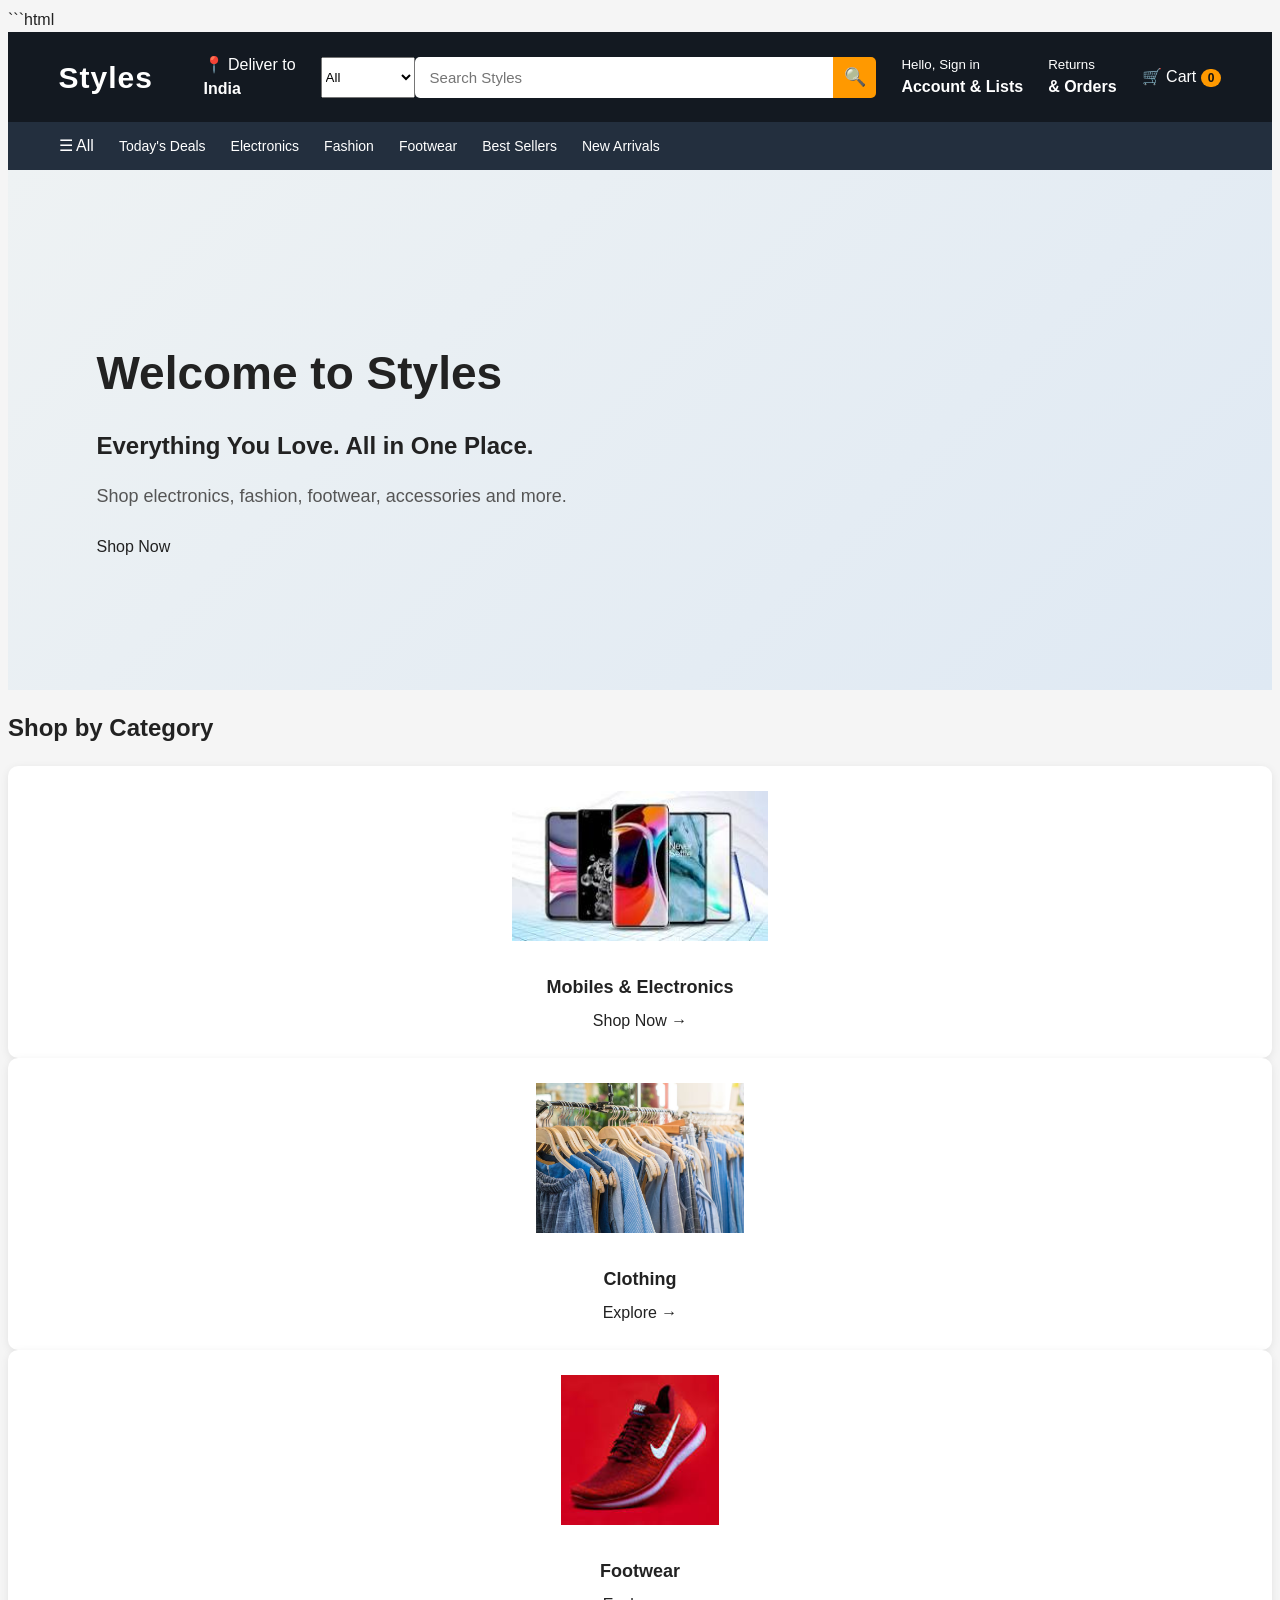
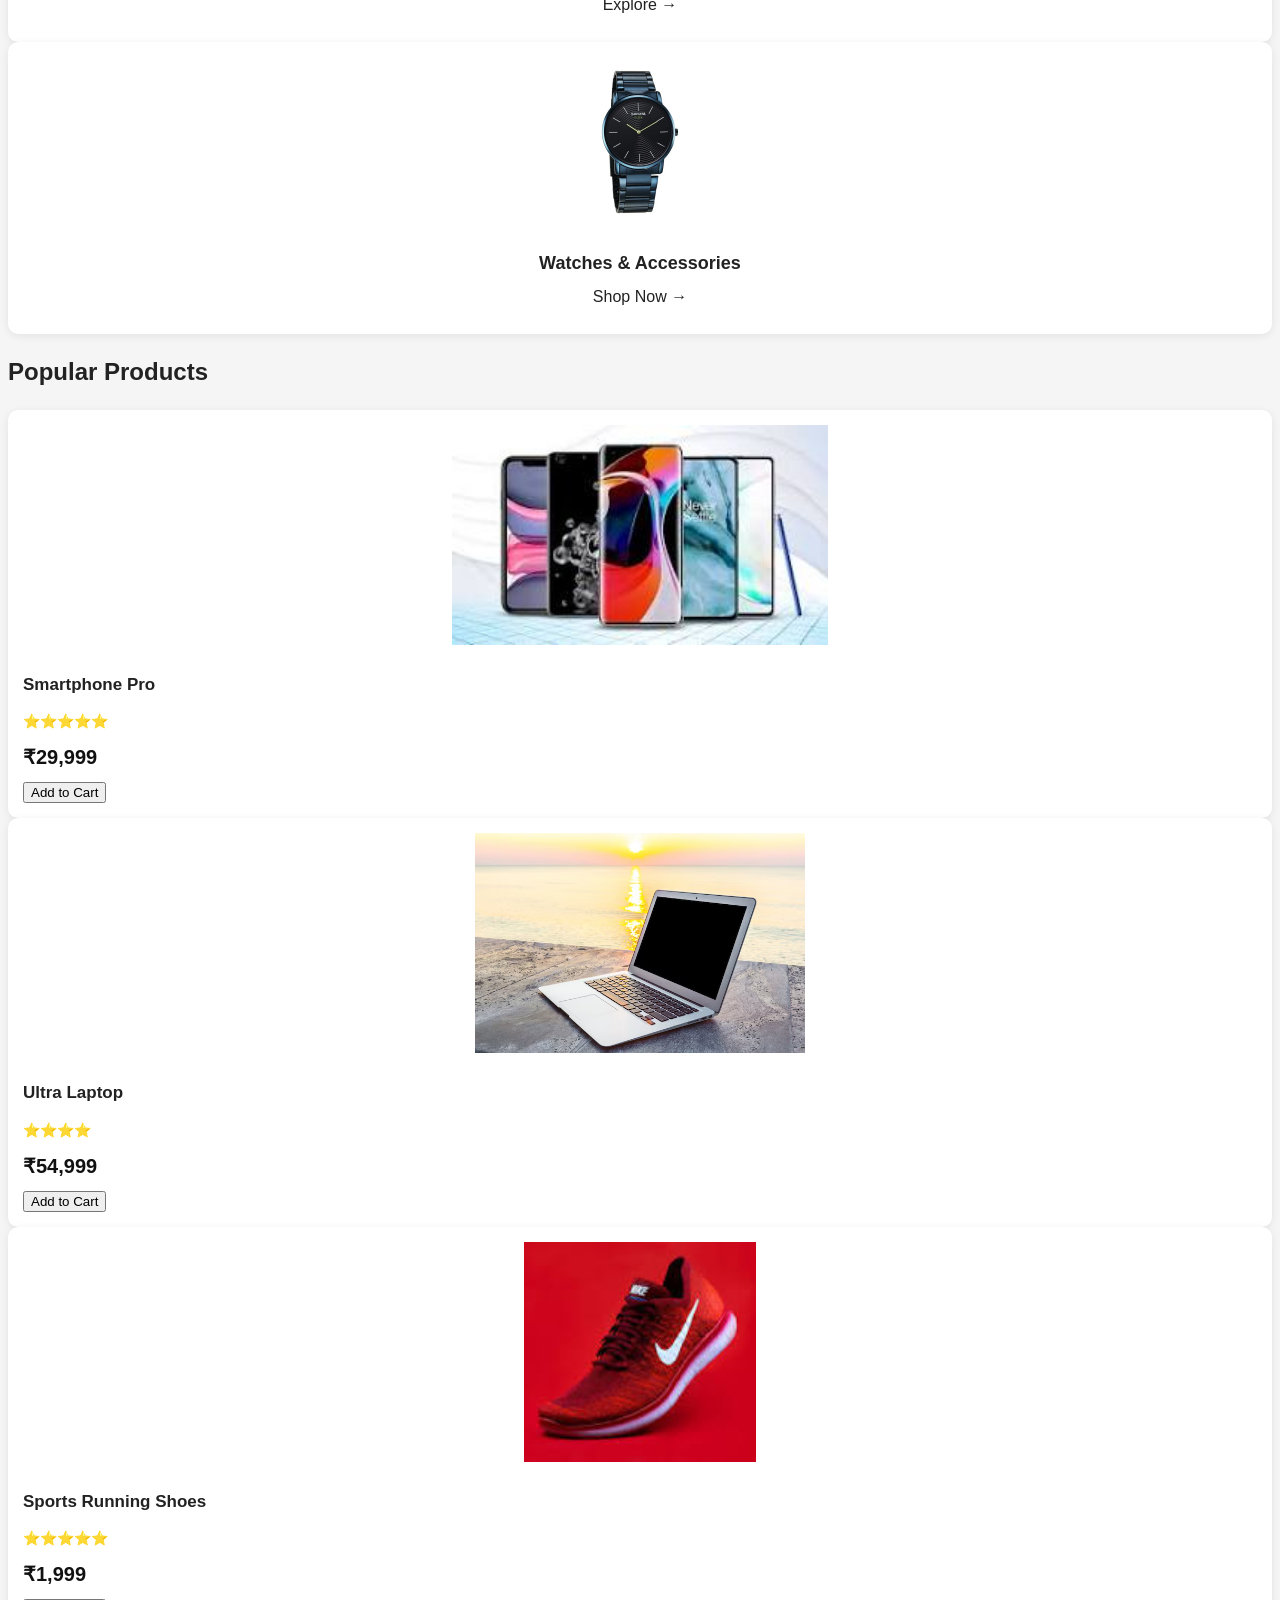
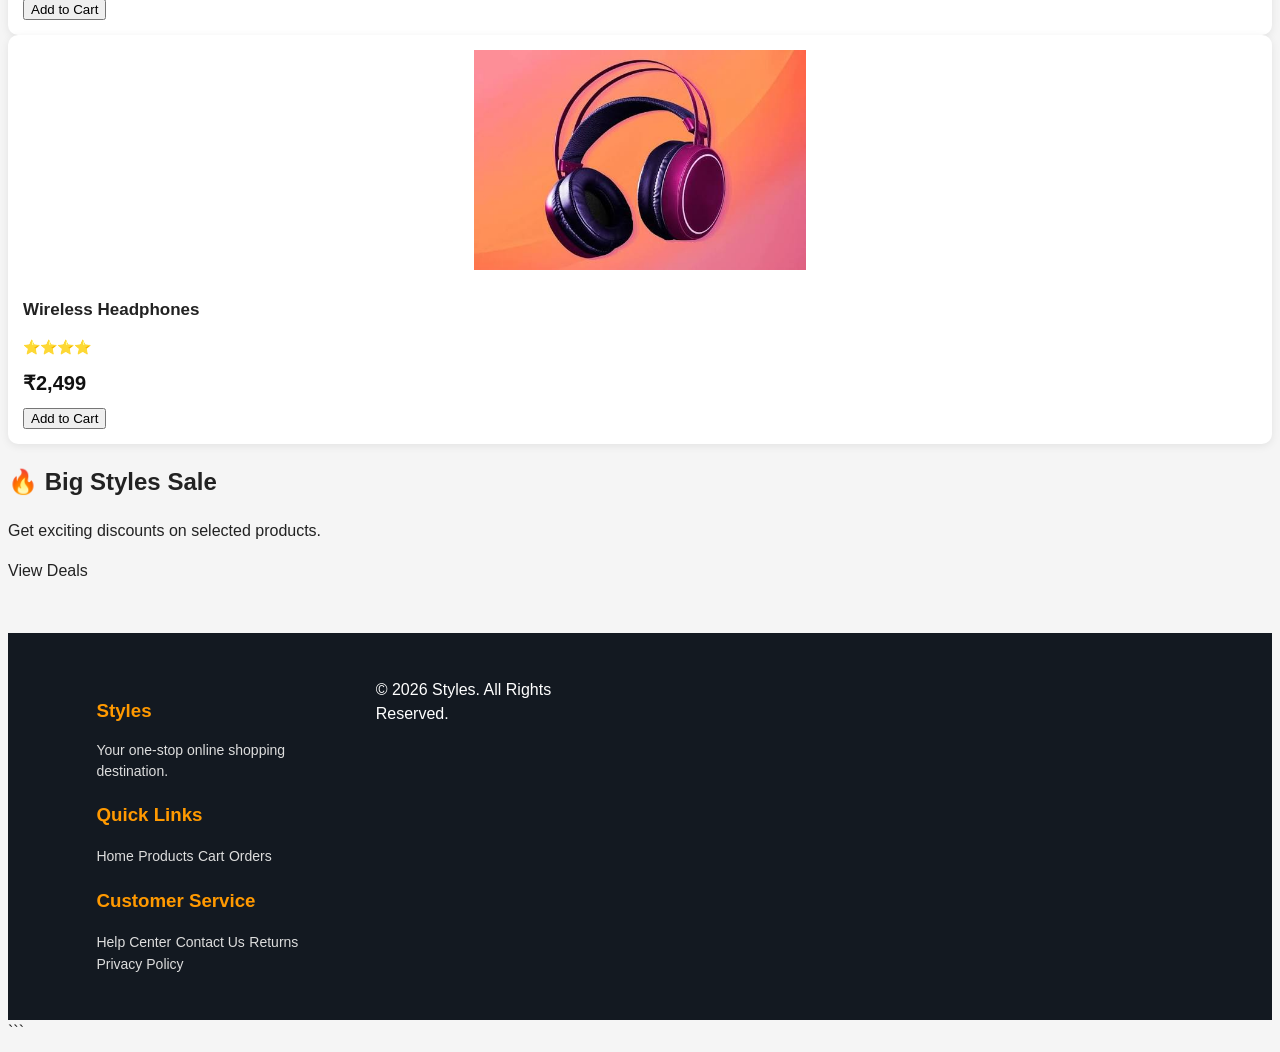
<file: index.html>
```html
<!DOCTYPE html>
<html lang="en">
<head>
    <meta charset="UTF-8">
    <meta name="viewport" content="width=device-width, initial-scale=1.0">

    <title>Styles - Online Shopping</title>

    <link rel="stylesheet" href="style.css">
</head>

<body>

    <!-- HEADER -->
    <header class="header">

        <div class="logo">
            <a href="index.html">Styles</a>
        </div>

        <div class="location">
            📍 <span>Deliver to<br><b>India</b></span>
        </div>

        <div class="search-box">
            <select id="category">
                <option>All</option>
                <option>Electronics</option>
                <option>Fashion</option>
                <option>Footwear</option>
                <option>Accessories</option>
            </select>

            <input
                type="text"
                id="searchInput"
                placeholder="Search Styles"
            >

            <button onclick="searchProducts()">🔍</button>
        </div>

        <div class="account">
            <small>Hello, Sign in</small>
            <br>
            <b>Account & Lists</b>
        </div>

        <div class="orders">
            <small>Returns</small>
            <br>
            <b>& Orders</b>
        </div>

        <div class="cart">
            <a href="cart.html">
                🛒 Cart
                <span id="cartCount">0</span>
            </a>
        </div>

    </header>


    <!-- NAVIGATION -->
    <nav class="navbar">

        <div>☰ All</div>

        <a href="products.html">Today's Deals</a>
        <a href="products.html">Electronics</a>
        <a href="products.html">Fashion</a>
        <a href="products.html">Footwear</a>
        <a href="products.html">Best Sellers</a>
        <a href="products.html">New Arrivals</a>

    </nav>


    <!-- HERO SECTION -->
    <section class="hero">

        <div class="hero-content">

            <h1>Welcome to Styles</h1>

            <h2>Everything You Love. All in One Place.</h2>

            <p>
                Shop electronics, fashion, footwear,
                accessories and more.
            </p>

            <a href="products.html" class="shop-btn">
                Shop Now
            </a>

        </div>

    </section>


    <!-- CATEGORY SECTION -->
    <section class="section">

        <h2>Shop by Category</h2>

        <div class="category-container">

            <div class="category-card">
                <img src="mobile.jpg" alt="Mobiles">
                <h3>Mobiles & Electronics</h3>
                <a href="products.html">Shop Now →</a>
            </div>

            <div class="category-card">
                <img src="clothes.jpg" alt="Clothes">
                <h3>Clothing</h3>
                <a href="products.html">Explore →</a>
            </div>

            <div class="category-card">
                <img src="shoes.jpg" alt="Shoes">
                <h3>Footwear</h3>
                <a href="products.html">Explore →</a>
            </div>

            <div class="category-card">
                <img src="watch.jpg" alt="Watches">
                <h3>Watches & Accessories</h3>
                <a href="products.html">Shop Now →</a>
            </div>

        </div>

    </section>


    <!-- PRODUCTS -->
    <section class="section">

        <h2>Popular Products</h2>

        <div class="product-container">

            <!-- PRODUCT 1 -->
            <div class="product-card">

                <img src="mobile.jpg" alt="Smartphone">

                <h3>Smartphone Pro</h3>

                <p class="rating">⭐⭐⭐⭐⭐</p>

                <p class="price">₹29,999</p>

                <button
                    class="cart-btn"
                    onclick="addToCart('Smartphone Pro', 29999, 'images/mobile.jpg')">
                    Add to Cart
                </button>

            </div>


            <!-- PRODUCT 2 -->
            <div class="product-card">

                <img src="laptop.jpg" alt="Laptop">

                <h3>Ultra Laptop</h3>

                <p class="rating">⭐⭐⭐⭐</p>

                <p class="price">₹54,999</p>

                <button
                    class="cart-btn"
                    onclick="addToCart('Ultra Laptop', 54999, 'images/laptop.jpg')">
                    Add to Cart
                </button>

            </div>


            <!-- PRODUCT 3 -->
            <div class="product-card">

                <img src="shoes.jpg" alt="Shoes">

                <h3>Sports Running Shoes</h3>

                <p class="rating">⭐⭐⭐⭐⭐</p>

                <p class="price">₹1,999</p>

                <button
                    class="cart-btn"
                    onclick="addToCart('Sports Running Shoes', 1999, 'images/shoes.jpg')">
                    Add to Cart
                </button>

            </div>


            <!-- PRODUCT 4 -->
            <div class="product-card">

                <img src="headphones.jpg" alt="Headphones">

                <h3>Wireless Headphones</h3>

                <p class="rating">⭐⭐⭐⭐</p>

                <p class="price">₹2,499</p>

                <button
                    class="cart-btn"
                    onclick="addToCart('Wireless Headphones', 2499, 'images/headphones.jpg')">
                    Add to Cart
                </button>

            </div>

        </div>

    </section>


    <!-- OFFER BANNER -->
    <section class="offer">

        <h2>🔥 Big Styles Sale</h2>

        <p>Get exciting discounts on selected products.</p>

        <a href="products.html" class="shop-btn">
            View Deals
        </a>

    </section>


    <!-- FOOTER -->
    <footer>

        <div class="footer-container">

            <div>
                <h3>Styles</h3>
                <p>Your one-stop online shopping destination.</p>
            </div>

            <div>
                <h3>Quick Links</h3>
                <a href="index.html">Home</a>
                <a href="products.html">Products</a>
                <a href="cart.html">Cart</a>
                <a href="orders.html">Orders</a>
            </div>

            <div>
                <h3>Customer Service</h3>
                <a href="#">Help Center</a>
                <a href="#">Contact Us</a>
                <a href="#">Returns</a>
                <a href="#">Privacy Policy</a>
            </div>

        </div>

        <div class="copyright">
            © 2026 Styles. All Rights Reserved.
        </div>

    </footer>


    <script src="script.js"></script>

</body>
</html>
```
</file>
<file: style.css>
```css
/* =========================================
   STYLES E-COMMERCE WEBSITE
   MAIN STYLE SHEET
   ========================================= */


/* =========================================
   RESET
   ========================================= */

* {
    margin: 0;
    padding: 0;
    box-sizing: border-box;
}

html {
    scroll-behavior: smooth;
}

body {
    font-family: Arial, Helvetica, sans-serif;
    background: #f5f5f5;
    color: #222;
    line-height: 1.5;
}

a {
    text-decoration: none;
    color: inherit;
}

button,
input,
select,
textarea {
    font-family: inherit;
}


/* =========================================
   HEADER
   ========================================= */

header {
    background: #131921;
    color: white;
    min-height: 70px;
    padding: 10px 4%;
    display: flex;
    align-items: center;
    gap: 25px;
}

.logo {
    min-width: 120px;
}

.logo a {
    color: white;
    font-size: 30px;
    font-weight: bold;
    letter-spacing: 1px;
}

.logo a:hover {
    color: #ff9900;
}


/* =========================================
   SEARCH BOX
   ========================================= */

.search-box {
    flex: 1;
    display: flex;
    max-width: 700px;
}

.search-box input {
    width: 100%;
    padding: 12px 15px;
    border: none;
    outline: none;
    font-size: 15px;
    border-radius: 5px 0 0 5px;
}

.search-box button {
    width: 55px;
    border: none;
    background: #ff9900;
    cursor: pointer;
    font-size: 18px;
    border-radius: 0 5px 5px 0;
}

.search-box button:hover {
    background: #e88a00;
}


/* =========================================
   HEADER LINKS
   ========================================= */

.header-links {
    display: flex;
    align-items: center;
    gap: 20px;
    white-space: nowrap;
}

.header-links a {
    color: white;
    font-size: 14px;
}

.header-links a:hover {
    color: #ff9900;
}

#cartCount {
    background: #ff9900;
    color: #111;
    padding: 2px 7px;
    border-radius: 20px;
    font-weight: bold;
    font-size: 12px;
}


/* =========================================
   NAVIGATION
   ========================================= */

nav {
    background: #232f3e;
    color: white;
    display: flex;
    align-items: center;
    gap: 25px;
    padding: 12px 4%;
    overflow-x: auto;
}

nav a {
    font-size: 14px;
    white-space: nowrap;
}

nav a:hover {
    color: #ff9900;
}


/* =========================================
   MAIN CONTAINER
   ========================================= */

main {
    min-height: 60vh;
}

.container {
    max-width: 1200px;
    margin: auto;
    padding: 30px 20px;
}


/* =========================================
   HERO SECTION
   ========================================= */

.hero {
    min-height: 380px;
    padding: 70px 7%;
    display: flex;
    align-items: center;
    background: linear-gradient(
        135deg,
        #eef2f3,
        #dfe9f3
    );
}

.hero-content {
    max-width: 600px;
}

.hero h1 {
    font-size: 46px;
    margin-bottom: 15px;
}

.hero p {
    font-size: 18px;
    color: #555;
    margin-bottom: 25px;
}

.hero-btn {
    display: inline-block;
    background: #ff9900;
    color: #111;
    padding: 13px 25px;
    border-radius: 5px;
    font-weight: bold;
}

.hero-btn:hover {
    background: #e88a00;
}


/* =========================================
   SECTION TITLE
   ========================================= */

.section-title {
    text-align: center;
    margin: 35px 0 25px;
}

.section-title h2 {
    font-size: 30px;
    margin-bottom: 5px;
}

.section-title p {
    color: #666;
}


/* =========================================
   CATEGORY SECTION
   ========================================= */

.categories {
    max-width: 1200px;
    margin: auto;
    padding: 20px;
}

.category-grid {
    display: grid;
    grid-template-columns: repeat(4, 1fr);
    gap: 20px;
}

.category-card {
    background: white;
    padding: 25px 15px;
    border-radius: 10px;
    text-align: center;
    box-shadow: 0 2px 8px rgba(0,0,0,0.08);
    transition: 0.3s;
}

.category-card:hover {
    transform: translateY(-5px);
    box-shadow: 0 5px 15px rgba(0,0,0,0.15);
}

.category-card img {
    width: 100%;
    height: 150px;
    object-fit: contain;
    margin-bottom: 15px;
}

.category-card h3 {
    font-size: 18px;
    margin-bottom: 8px;
}

.category-card p {
    color: #666;
    font-size: 14px;
}


/* =========================================
   PRODUCT GRID
   ========================================= */

.product-section {
    max-width: 1200px;
    margin: auto;
    padding: 20px;
}

.product-grid {
    display: grid;
    grid-template-columns: repeat(4, 1fr);
    gap: 20px;
}


/* =========================================
   PRODUCT CARD
   ========================================= */

.product-card {
    background: white;
    border-radius: 10px;
    overflow: hidden;
    padding: 15px;
    box-shadow: 0 2px 8px rgba(0,0,0,0.08);
    transition: 0.3s;
}

.product-card:hover {
    transform: translateY(-4px);
    box-shadow: 0 5px 15px rgba(0,0,0,0.15);
}

.product-card img {
    width: 100%;
    height: 220px;
    object-fit: contain;
    margin-bottom: 10px;
}

.product-card h3 {
    font-size: 17px;
    margin-bottom: 8px;
}

.product-card p {
    color: #666;
    font-size: 14px;
    margin-bottom: 8px;
}

.product-card .price {
    color: #111;
    font-size: 20px;
    font-weight: bold;
    margin: 10px 0;
}

.rating {
    color: #f5a623;
    font-size: 14px;
    margin-bottom: 10px;
}


/* =========================================
   BUTTONS
   ========================================= */

.btn {
    display: inline-block;
    padding: 10px 18px;
    border: none;
    border-radius: 5px;
    cursor: pointer;
    font-weight: bold;
    text-align: center;
}

.btn-primary {
    background: #ff9900;
    color: #111;
}

.btn-primary:hover {
    background: #e88a00;
}

.btn-dark {
    background: #232f3e;
    color: white;
}

.btn-dark:hover {
    background: #131921;
}

.btn-danger {
    background: #d9534f;
    color: white;
}

.btn-danger:hover {
    background: #c9302c;
}


/* =========================================
   OFFER BANNER
   ========================================= */

.offer-banner {
    margin: 40px auto;
    max-width: 1200px;
    padding: 40px 20px;
    text-align: center;
    background: #232f3e;
    color: white;
    border-radius: 10px;
}

.offer-banner h2 {
    font-size: 30px;
    margin-bottom: 10px;
}

.offer-banner p {
    margin-bottom: 20px;
}


/* =========================================
   PRODUCTS PAGE
   ========================================= */

.products-container {
    max-width: 1200px;
    margin: auto;
    padding: 30px 20px;
}

.products-layout {
    display: grid;
    grid-template-columns: 230px 1fr;
    gap: 25px;
}


/* =========================================
   SIDEBAR
   ========================================= */

.sidebar {
    background: white;
    padding: 20px;
    border-radius: 8px;
    height: fit-content;
    box-shadow: 0 2px 8px rgba(0,0,0,0.08);
}

.sidebar h3 {
    margin-bottom: 15px;
}

.sidebar label {
    display: block;
    margin: 10px 0;
    cursor: pointer;
}

.sidebar input {
    margin-right: 7px;
}


/* =========================================
   SORT BAR
   ========================================= */

.sort-bar {
    background: white;
    padding: 15px;
    margin-bottom: 20px;
    border-radius: 8px;
    display: flex;
    justify-content: space-between;
    align-items: center;
}

.sort-bar select {
    padding: 8px 12px;
    border: 1px solid #ccc;
    border-radius: 5px;
}


/* =========================================
   PRODUCT DETAIL
   ========================================= */

.product-detail {
    max-width: 1200px;
    margin: auto;
    padding: 30px 20px;
}

.product-detail-container {
    display: grid;
    grid-template-columns: 1fr 1fr;
    gap: 40px;
    background: white;
    padding: 30px;
    border-radius: 10px;
}

.product-gallery {
    text-align: center;
}

.product-gallery img {
    width: 100%;
    max-height: 450px;
    object-fit: contain;
}

.product-info h1 {
    font-size: 32px;
    margin-bottom: 10px;
}

.product-info .price {
    font-size: 30px;
    font-weight: bold;
    margin: 15px 0;
}

.product-info .description {
    color: #555;
    margin: 20px 0;
}

.product-actions {
    display: flex;
    gap: 10px;
    margin-top: 20px;
}


/* =========================================
   QUANTITY CONTROL
   ========================================= */

.quantity-control {
    display: flex;
    align-items: center;
    margin: 15px 0;
}

.quantity-control button {
    width: 35px;
    height: 35px;
    border: 1px solid #ccc;
    background: #eee;
    cursor: pointer;
    font-size: 18px;
}

.quantity-control span,
.quantity-control input {
    width: 45px;
    height: 35px;
    text-align: center;
    border: 1px solid #ccc;
    padding: 8px;
}


/* =========================================
   FORM STYLING
   ========================================= */

.form-container {
    max-width: 500px;
    margin: 40px auto;
    background: white;
    padding: 30px;
    border-radius: 10px;
    box-shadow: 0 2px 10px rgba(0,0,0,0.1);
}

.form-container h1,
.form-container h2 {
    text-align: center;
    margin-bottom: 25px;
}

.form-group {
    margin-bottom: 18px;
}

.form-group label {
    display: block;
    font-weight: bold;
    margin-bottom: 7px;
}

.form-group input,
.form-group select,
.form-group textarea {
    width: 100%;
    padding: 12px;
    border: 1px solid #ccc;
    border-radius: 5px;
    outline: none;
}

.form-group input:focus,
.form-group select:focus,
.form-group textarea:focus {
    border-color: #ff9900;
}


/* =========================================
   CHECKBOX
   ========================================= */

.checkbox-group {
    display: flex;
    align-items: center;
    gap: 8px;
    margin: 15px 0;
}

.checkbox-group input {
    width: auto;
}


/* =========================================
   CART PAGE
   ========================================= */

.cart-container {
    max-width: 1200px;
    margin: 30px auto;
    padding: 20px;
    display: grid;
    grid-template-columns: 2fr 1fr;
    gap: 25px;
}

.cart-items {
    background: white;
    padding: 20px;
    border-radius: 10px;
}

.cart-item {
    display: flex;
    align-items: center;
    gap: 20px;
    padding: 20px 0;
    border-bottom: 1px solid #ddd;
}

.cart-item img {
    width: 120px;
    height: 120px;
    object-fit: contain;
}

.cart-item-info {
    flex: 1;
}

.cart-item-info h3 {
    margin-bottom: 8px;
}

.cart-item-info .price {
    font-size: 20px;
    font-weight: bold;
    margin: 8px 0;
}

.cart-summary {
    background: white;
    padding: 25px;
    border-radius: 10px;
    height: fit-content;
}

.cart-summary h2 {
    margin-bottom: 20px;
}

.cart-summary-row {
    display: flex;
    justify-content: space-between;
    padding: 10px 0;
}

.cart-summary-total {
    border-top: 1px solid #ddd;
    padding-top: 15px;
    margin-top: 10px;
    font-size: 20px;
    font-weight: bold;
}


/* =========================================
   ORDERS PAGE
   ========================================= */

.orders-container {
    max-width: 1100px;
    margin: 30px auto;
    padding: 20px;
}

.order-card {
    background: white;
    padding: 20px;
    border-radius: 10px;
    margin-bottom: 20px;
    box-shadow: 0 2px 8px rgba(0,0,0,0.08);
}

.order-header {
    display: flex;
    justify-content: space-between;
    align-items: center;
    padding-bottom: 15px;
    border-bottom: 1px solid #ddd;
}

.order-status {
    font-weight: bold;
    color: #168a35;
}

.order-product {
    display: flex;
    gap: 15px;
    align-items: center;
    padding: 15px 0;
}

.order-product img {
    width: 90px;
    height: 90px;
    object-fit: contain;
}

.order-actions {
    display: flex;
    gap: 10px;
    margin-top: 10px;
}


/* =========================================
   LOGIN / REGISTER
   ========================================= */

.auth-page {
    min-height: 70vh;
    display: flex;
    align-items: center;
    justify-content: center;
    padding: 40px 20px;
}

.auth-box {
    width: 100%;
    max-width: 450px;
    background: white;
    padding: 35px;
    border-radius: 10px;
    box-shadow: 0 2px 12px rgba(0,0,0,0.12);
}

.auth-box h1 {
    text-align: center;
    margin-bottom: 25px;
}

.auth-box .btn {
    width: 100%;
}

.auth-links {
    text-align: center;
    margin-top: 20px;
}

.auth-links a {
    color: #0066c0;
}

.auth-links a:hover {
    text-decoration: underline;
}


/* =========================================
   TABLE
   ========================================= */

table {
    width: 100%;
    border-collapse: collapse;
    background: white;
}

th,
td {
    padding: 12px;
    border: 1px solid #ddd;
    text-align: left;
}

th {
    background: #232f3e;
    color: white;
}


/* =========================================
   BREADCRUMB
   ========================================= */

.breadcrumb {
    max-width: 1200px;
    margin: 20px auto;
    padding: 0 20px;
    color: #666;
    font-size: 14px;
}

.breadcrumb a {
    color: #0066c0;
}


/* =========================================
   FOOTER
   ========================================= */

footer {
    background: #131921;
    color: white;
    margin-top: 50px;
    padding: 45px 7%;
    display: grid;
    grid-template-columns: repeat(4, 1fr);
    gap: 30px;
}

footer h3 {
    margin-bottom: 15px;
    color: #ff9900;
}

footer p {
    color: #ddd;
    font-size: 14px;
    margin-bottom: 8px;
}

footer a {
    color: #ddd;
    font-size: 14px;
}

footer a:hover {
    color: #ff9900;
}


/* =========================================
   EMPTY STATE
   ========================================= */

.empty-state {
    background: white;
    padding: 60px 20px;
    text-align: center;
    border-radius: 10px;
    margin: 30px auto;
    max-width: 700px;
}

.empty-state h2 {
    margin-bottom: 10px;
}

.empty-state p {
    color: #666;
    margin-bottom: 20px;
}


/* =========================================
   ALERT / MESSAGE
   ========================================= */

.message {
    padding: 12px 15px;
    border-radius: 5px;
    margin-bottom: 15px;
    background: #eef6ff;
    color: #145da0;
}


/* =========================================
   RESPONSIVE DESIGN
   ========================================= */

@media (max-width: 1000px) {

    .product-grid {
        grid-template-columns: repeat(3, 1fr);
    }

    .category-grid {
        grid-template-columns: repeat(2, 1fr);
    }

    footer {
        grid-template-columns: repeat(2, 1fr);
    }

    header {
        flex-wrap: wrap;
    }

    .search-box {
        order: 3;
        flex-basis: 100%;
        max-width: none;
    }
}


@media (max-width: 768px) {

    nav {
        gap: 15px;
    }

    .hero {
        min-height: 300px;
        padding: 45px 7%;
    }

    .hero h1 {
        font-size: 35px;
    }

    .product-grid {
        grid-template-columns: repeat(2, 1fr);
    }

    .products-layout {
        grid-template-columns: 1fr;
    }

    .product-detail-container {
        grid-template-columns: 1fr;
    }

    .cart-container {
        grid-template-columns: 1fr;
    }

    .cart-item {
        flex-wrap: wrap;
    }

    .order-header {
        flex-direction: column;
        align-items: flex-start;
        gap: 8px;
    }
}


@media (max-width: 500px) {

    header {
        padding: 12px 15px;
        gap: 12px;
    }

    .logo a {
        font-size: 25px;
    }

    .header-links {
        gap: 10px;
        font-size: 12px;
    }

    nav {
        padding: 10px 15px;
    }

    .hero h1 {
        font-size: 28px;
    }

    .hero p {
        font-size: 15px;
    }

    .category-grid {
        grid-template-columns: 1fr;
    }

    .product-grid {
        grid-template-columns: 1fr;
    }

    .product-card img {
        height: 250px;
    }

    footer {
        grid-template-columns: 1fr;
        text-align: center;
    }

    .cart-item img {
        width: 90px;
        height: 90px;
    }

    .auth-box {
        padding: 25px 20px;
    }
}
```
</file>
